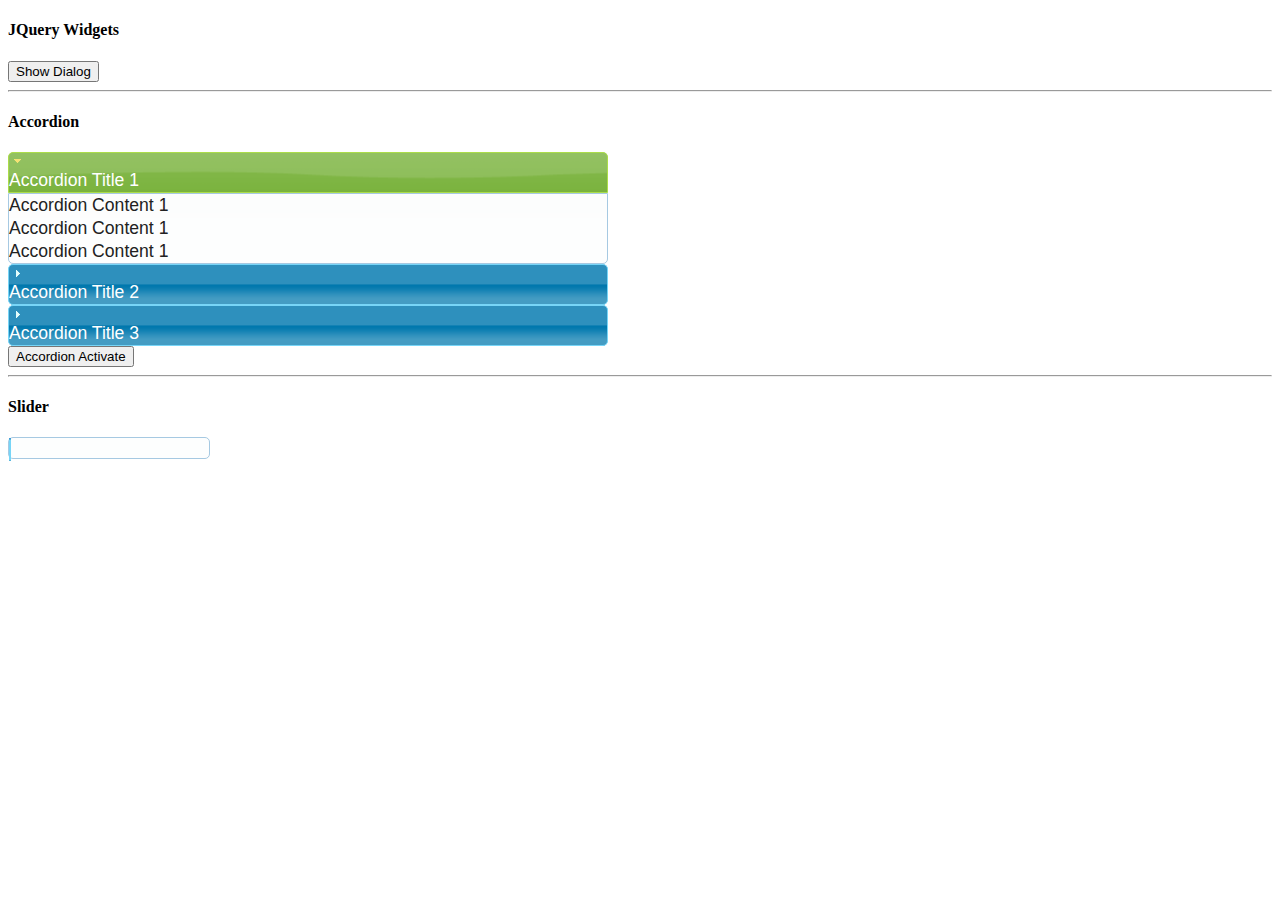
<file: index.html>
﻿<!DOCTYPE html PUBLIC "-//W3C//DTD XHTML 1.0 Transitional//EN" "http://www.w3.org/TR/xhtml1/DTD/xhtml1-transitional.dtd">
<html xmlns="http://www.w3.org/1999/xhtml" >
<head>
    <title>JQuery Tests</title>

    <!--JQuery-->
    <script src="js/JQuery/jquery-1.7.2.min.js" type="text/javascript"></script>
    <script src="js/JQuery/jquery-ui-1.8.20.custom.min.js" type="text/javascript"></script>
    <link href="Themes/Start/jquery-ui-1.8.20.custom.css" rel="stylesheet" type="text/css" />

    <!-- JQGrid -->
    <script src="js/JQGrid/i18n/grid.locale-en.js" type="text/javascript"></script> <!-- Needs to load BEFORE JQGrid js file -->
    <script src="js/JQGrid/jquery.jqGrid.min.js" type="text/javascript"></script>
    <link href="css/JQGrid/ui.jqgrid.css" rel="stylesheet" type="text/css" />

    <!-- Custom Settings -->
    <script src="js/Custom/UISettings.js" type="text/javascript"></script>

    <script type="text/javascript">
        // a.k.a. "Page_Load"
        $(document).ready(
            function () {

                var modalDialogOption = UISettings.JQueryUI.ModalDialogOption;
                modalDialogOption.title = "Test Dialog Title";
                modalDialogOption.buttons = [
                                    {
                                        text: "Ok"
                                        , click: function () { $(this).dialog("close"); }
                                    }
                                    , {
                                        style: "margin-left: 5px;"
                                        , text: "Shuffle"
                                        , click: function () { $(this).html("Shuffle!"); }
                                    }
                                    ];

                $("#divDialog").dialog(modalDialogOption);


                $("#buttonShowDialog").click(
                    function (sender) {
                        $("#divDialog").dialog("open");
                    }
                );

                $("#divAccordion").accordion();
                $("#divAccordion").accordion("option",
                                                    {
                                                        animated: "bounceslide"
                                                        , collapsible: true
                                                    }
                                            );


                $("#buttonAccordionActivate").click(
                    function (sender) {
                        $("#divAccordion").accordion("activate", 1);
                    }
                );

                $("#divSlider").slider({
                    orientation: "horizontal",
                    range: "min",
                    max: 255
                });

            } // end Page_Load function
        );
    </script>
</head>
<body>
    <h4>JQuery Widgets</h4>    
    <input id="buttonShowDialog" type="button" value="Show Dialog" />
    <!--Hidden off the page -->
    <div id="divDialog">
        This text will go in the dialog
    </div>

    <hr />

    <h4>Accordion</h4>
    <div id="divAccordion" style="width:600px;">
        <h4>Accordion Title 1</h4>
        <div>
            Accordion Content 1<br />
            Accordion Content 1<br />
            Accordion Content 1<br />
        </div>
        <h4>Accordion Title 2</h4>
        <div>
            Accordion Content 2<br />
            Accordion Content 2<br />
            Accordion Content 2<br />
        </div>
        <h4>Accordion Title 3</h4>
        <div>
            Accordion Content 3<br />
            Accordion Content 3<br />
            Accordion Content 3<br />
        </div>
    </div>
    <input id="buttonAccordionActivate" type="button" value="Accordion Activate" />

<hr />
<h4>Slider</h4>

    <div id="divSlider" style="width: 200px; height:20px;">
    </div>

</body>
</html>
</file>
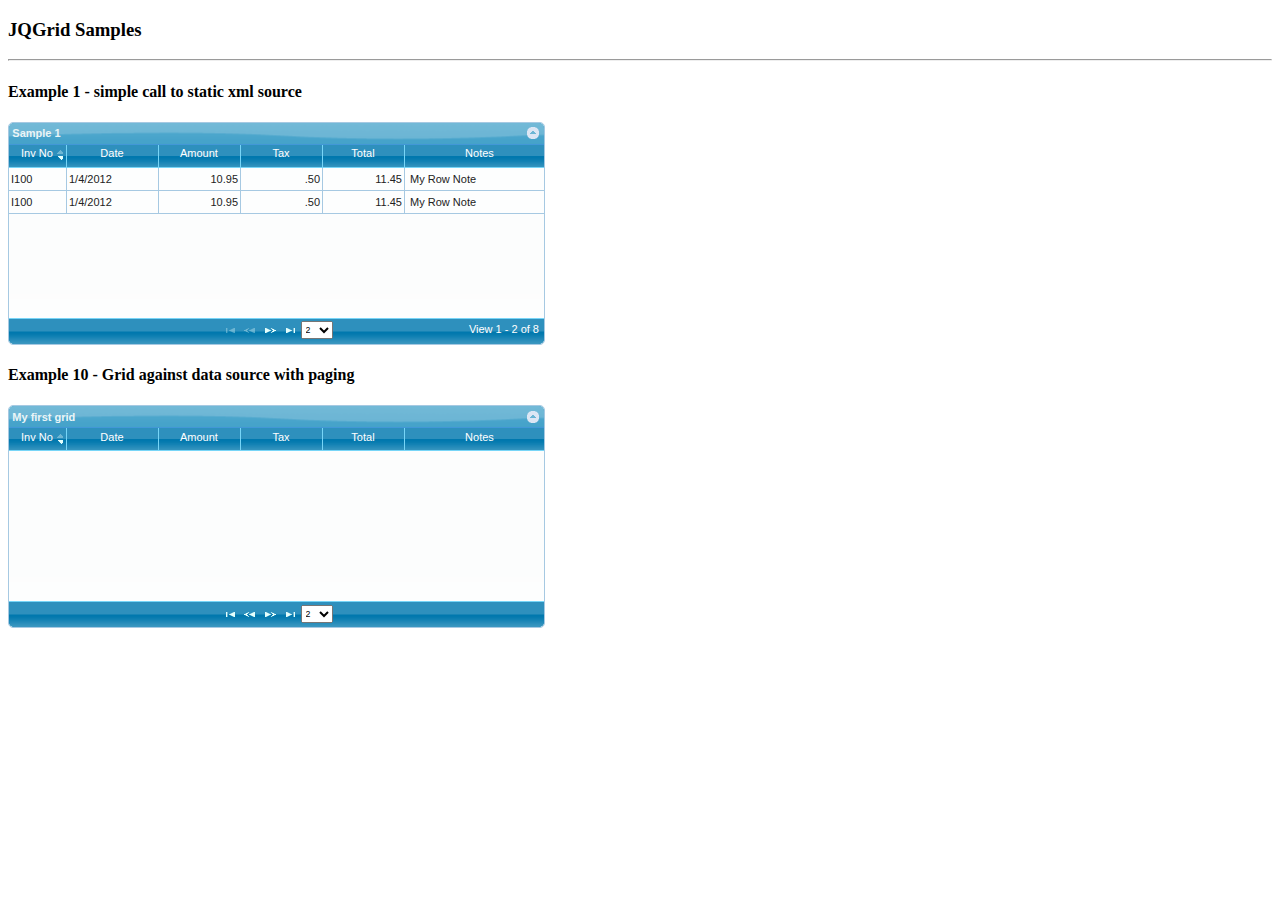
<file: JQGrid.html>
﻿<!DOCTYPE html PUBLIC "-//W3C//DTD XHTML 1.0 Transitional//EN" "http://www.w3.org/TR/xhtml1/DTD/xhtml1-transitional.dtd">

<html xmlns="http://www.w3.org/1999/xhtml">
<head>
    <title>JQGrid Tests</title>

    <!--JQuery-->
    <script src="js/JQuery/jquery-1.7.2.min.js" type="text/javascript"></script>
    <script src="js/JQuery/jquery-ui-1.8.20.custom.min.js" type="text/javascript"></script>
    <link href="Themes/Start/jquery-ui-1.8.20.custom.css" rel="stylesheet" type="text/css" />

    <!-- JQGrid -->
    <script src="js/JQGrid/i18n/grid.locale-en.js" type="text/javascript"></script> <!-- Needs to load BEFORE JQGrid js file -->
    <script src="js/JQGrid/jquery.jqGrid.min.js" type="text/javascript"></script>
    <link href="css/JQGrid/ui.jqgrid.css" rel="stylesheet" type="text/css" />

    <!-- Custom Settings -->
    <script src="js/Custom/UISettings.js" type="text/javascript"></script>

    <script type="text/javascript">
        // a.k.a. "Page_Load"
        $(document).ready(
            function () {

                // Sample 1
                $("#tableJQGRidSample1").jqGrid(
                    {
                        url: 'Data/JQGrid_SampleData_AlreadyWrapped.xml',
                        //url: 'GridData.ashx',
                        datatype: 'xml',
                        mtype: 'GET',
                        colNames: ['Inv No', 'Date', 'Amount', 'Tax', 'Total', 'Notes'],
                        colModel: [
                                      { name: 'invid', index: 'invid', width: 55 },
                                      { name: 'invdate', index: 'invdate', width: 90 },
                                      { name: 'amount', index: 'amount', width: 80, align: 'right' },
                                      { name: 'tax', index: 'tax', width: 80, align: 'right' },
                                      { name: 'total', index: 'total', width: 80, align: 'right' },
                                      { name: 'note', index: 'note', width: 150, sortable: false }
                                    ],
                        pager: '#divJQGRidSample1Pager',
                        pginput: false, // don't let them input the page
                        pgbuttons: true, // don't let them page
                        pagerpos: 'center',
                        rowNum: 2,
                        rowList: [2, 5, 10, 50],
                        sortname: 'invid',
                        sortorder: 'desc',
                        viewrecords: true, // display "view 1-4 out of 8
                        gridview: false, // if true, loads all data at once but doesn't fire row_loaded events
                        caption: 'Sample 1'
                    }
                );

                $("#tableJQGrid").jqGrid(
                    {
                        //url: 'Data/JQGrid_SampleData.xml',
                        url: 'GridData.ashx',
                        datatype: 'xml',
                        mtype: 'GET',
                        colNames: ['Inv No', 'Date', 'Amount', 'Tax', 'Total', 'Notes'],
                        colModel: [
                                      { name: 'invid', index: 'invid', width: 55 },
                                      { name: 'invdate', index: 'invdate', width: 90 },
                                      { name: 'amount', index: 'amount', width: 80, align: 'right' },
                                      { name: 'tax', index: 'tax', width: 80, align: 'right' },
                                      { name: 'total', index: 'total', width: 80, align: 'right' },
                                      { name: 'note', index: 'note', width: 150, sortable: false }
                                    ],
                        pager: '#divJQGridPager',
                        pginput: false, // don't let them input the page
                        pgbuttons: true, // don't let them page
                        pagerpos: 'center',
                        rowNum: 2,
                        rowList: [2, 5, 10, 50],
                        sortname: 'invid',
                        sortorder: 'desc',
                        viewrecords: true,
                        gridview: true,
                        caption: 'My first grid'
                    }
                );

                //$("#divJQGridPager_center").find("td").children().append("Hello world");

            } // end Page_Load function
        );
    </script>
</head>
<body>
    <h3> JQGrid Samples</h3>
    <hr />
    <h4>Example 1 - simple call to static xml source</h4>
        <table id="tableJQGRidSample1"><tr><td/></tr></table> 
        <div id="divJQGRidSample1Pager"></div>
    

    <h4>Example 10 - Grid against data source with paging</h4>
    <table id="tableJQGrid"><tr><td/></tr></table> 
    <div id="divJQGridPager"></div>
</body>
</html>
</file>
<file: css/JQGrid/ui.jqgrid.css>
/*Grid*/
.ui-jqgrid {position: relative; font-size:11px;}
.ui-jqgrid .ui-jqgrid-view {position: relative;left:0px; top: 0px; padding: .0em;}
/* caption*/
.ui-jqgrid .ui-jqgrid-titlebar {padding: .3em .2em .2em .3em; position: relative; border-left: 0px none;border-right: 0px none; border-top: 0px none;}
.ui-jqgrid .ui-jqgrid-title { float: left; margin: .1em 0 .2em; }
.ui-jqgrid .ui-jqgrid-titlebar-close { position: absolute;top: 50%; width: 19px; margin: -10px 0 0 0; padding: 1px; height:18px;}.ui-jqgrid .ui-jqgrid-titlebar-close span { display: block; margin: 1px; }
.ui-jqgrid .ui-jqgrid-titlebar-close:hover { padding: 0; }
/* header*/
.ui-jqgrid .ui-jqgrid-hdiv {position: relative; margin: 0em;padding: 0em; overflow-x: hidden; border-left: 0px none !important; border-top : 0px none !important; border-right : 0px none !important;}
.ui-jqgrid .ui-jqgrid-hbox {float: left; padding-right: 20px;}
.ui-jqgrid .ui-jqgrid-htable {table-layout:fixed;margin:0em;}
.ui-jqgrid .ui-jqgrid-htable th {height:22px;padding: 0 2px 0 2px;}
.ui-jqgrid .ui-jqgrid-htable th div {overflow: hidden; position:relative; height:17px;}
.ui-th-column, .ui-jqgrid .ui-jqgrid-htable th.ui-th-column {overflow: hidden;white-space: nowrap;text-align:center;border-top : 0px none;border-bottom : 0px none;}
.ui-th-ltr, .ui-jqgrid .ui-jqgrid-htable th.ui-th-ltr {border-left : 0px none;}
.ui-th-rtl, .ui-jqgrid .ui-jqgrid-htable th.ui-th-rtl {border-right : 0px none;}
.ui-first-th-ltr {border-right: 1px solid; }
.ui-first-th-rtl {border-left: 1px solid; }
.ui-jqgrid .ui-th-div-ie {white-space: nowrap; zoom :1; height:17px;}
.ui-jqgrid .ui-jqgrid-resize {height:20px !important;position: relative; cursor :e-resize;display: inline;overflow: hidden;}
.ui-jqgrid .ui-grid-ico-sort {overflow:hidden;position:absolute;display:inline; cursor: pointer !important;}
.ui-jqgrid .ui-icon-asc {margin-top:-3px; height:12px;}
.ui-jqgrid .ui-icon-desc {margin-top:3px;height:12px;}
.ui-jqgrid .ui-i-asc {margin-top:0px;height:16px;}
.ui-jqgrid .ui-i-desc {margin-top:0px;margin-left:13px;height:16px;}
.ui-jqgrid .ui-jqgrid-sortable {cursor:pointer;}
.ui-jqgrid tr.ui-search-toolbar th { border-top-width: 1px !important; border-top-color: inherit !important; border-top-style: ridge !important }
tr.ui-search-toolbar input {margin: 1px 0px 0px 0px}
tr.ui-search-toolbar select {margin: 1px 0px 0px 0px}
/* body */ 
.ui-jqgrid .ui-jqgrid-bdiv {position: relative; margin: 0em; padding:0; overflow: auto; text-align:left;}
.ui-jqgrid .ui-jqgrid-btable {table-layout:fixed; margin:0em; outline-style: none; }
.ui-jqgrid tr.jqgrow { outline-style: none; }
.ui-jqgrid tr.jqgroup { outline-style: none; }
.ui-jqgrid tr.jqgrow td {font-weight: normal; overflow: hidden; white-space: pre; height: 22px;padding: 0 2px 0 2px;border-bottom-width: 1px; border-bottom-color: inherit; border-bottom-style: solid;}
.ui-jqgrid tr.jqgfirstrow td {padding: 0 2px 0 2px;border-right-width: 1px; border-right-style: solid;}
.ui-jqgrid tr.jqgroup td {font-weight: normal; overflow: hidden; white-space: pre; height: 22px;padding: 0 2px 0 2px;border-bottom-width: 1px; border-bottom-color: inherit; border-bottom-style: solid;}
.ui-jqgrid tr.jqfoot td {font-weight: bold; overflow: hidden; white-space: pre; height: 22px;padding: 0 2px 0 2px;border-bottom-width: 1px; border-bottom-color: inherit; border-bottom-style: solid;}
.ui-jqgrid tr.ui-row-ltr td {text-align:left;border-right-width: 1px; border-right-color: inherit; border-right-style: solid;}
.ui-jqgrid tr.ui-row-rtl td {text-align:right;border-left-width: 1px; border-left-color: inherit; border-left-style: solid;}
.ui-jqgrid td.jqgrid-rownum { padding: 0 2px 0 2px; margin: 0px; border: 0px none;}
.ui-jqgrid .ui-jqgrid-resize-mark { width:2px; left:0; background-color:#777; cursor: e-resize; cursor: col-resize; position:absolute; top:0; height:100px; overflow:hidden; display:none; border:0 none; z-index: 99999;}
/* footer */
.ui-jqgrid .ui-jqgrid-sdiv {position: relative; margin: 0em;padding: 0em; overflow: hidden; border-left: 0px none !important; border-top : 0px none !important; border-right : 0px none !important;}
.ui-jqgrid .ui-jqgrid-ftable {table-layout:fixed; margin-bottom:0em;}
.ui-jqgrid tr.footrow td {font-weight: bold; overflow: hidden; white-space:nowrap; height: 21px;padding: 0 2px 0 2px;border-top-width: 1px; border-top-color: inherit; border-top-style: solid;}
.ui-jqgrid tr.footrow-ltr td {text-align:left;border-right-width: 1px; border-right-color: inherit; border-right-style: solid;}
.ui-jqgrid tr.footrow-rtl td {text-align:right;border-left-width: 1px; border-left-color: inherit; border-left-style: solid;}
/* Pager*/
.ui-jqgrid .ui-jqgrid-pager { border-left: 0px none !important;border-right: 0px none !important; border-bottom: 0px none !important; margin: 0px !important; padding: 0px !important; position: relative; height: 25px;white-space: nowrap;overflow: hidden;}
.ui-jqgrid .ui-pager-control {position: relative;}
.ui-jqgrid .ui-pg-table {position: relative; padding-bottom:2px; width:auto; margin: 0em;}
.ui-jqgrid .ui-pg-table td {font-weight:normal; vertical-align:middle; padding:1px;}
.ui-jqgrid .ui-pg-button  { height:19px !important;}
.ui-jqgrid .ui-pg-button span { display: block; margin: 1px; float:left;}
.ui-jqgrid .ui-pg-button:hover { padding: 0px; }
.ui-jqgrid .ui-state-disabled:hover {padding:1px;}
.ui-jqgrid .ui-pg-input { height:13px;font-size:.8em; margin: 0em;}
.ui-jqgrid .ui-pg-selbox {font-size:.8em; line-height:18px; display:block; height:18px; margin: 0em;}
.ui-jqgrid .ui-separator {height: 18px; border-left: 1px solid #ccc ; border-right: 1px solid #ccc ; margin: 1px; float: right;}
.ui-jqgrid .ui-paging-info {font-weight: normal;height:19px; margin-top:3px;margin-right:4px;}
.ui-jqgrid .ui-jqgrid-pager .ui-pg-div {padding:1px 0;float:left;position:relative;}
.ui-jqgrid .ui-jqgrid-pager .ui-pg-button { cursor:pointer; }
.ui-jqgrid .ui-jqgrid-pager .ui-pg-div  span.ui-icon {float:left;margin:0 2px;}
.ui-jqgrid td input, .ui-jqgrid td select .ui-jqgrid td textarea { margin: 0em;}
.ui-jqgrid td textarea {width:auto;height:auto;}
.ui-jqgrid .ui-jqgrid-toppager {border-left: 0px none !important;border-right: 0px none !important; border-top: 0px none !important; margin: 0px !important; padding: 0px !important; position: relative; height: 25px !important;white-space: nowrap;overflow: hidden;}
.ui-jqgrid .ui-jqgrid-toppager .ui-pg-div {padding:1px 0;float:left;position:relative;}
.ui-jqgrid .ui-jqgrid-toppager .ui-pg-button { cursor:pointer; }
.ui-jqgrid .ui-jqgrid-toppager .ui-pg-div  span.ui-icon {float:left;margin:0 2px;}
/*subgrid*/
.ui-jqgrid .ui-jqgrid-btable .ui-sgcollapsed span {display: block;}
.ui-jqgrid .ui-subgrid {margin:0em;padding:0em; width:100%;}
.ui-jqgrid .ui-subgrid table {table-layout: fixed;}
.ui-jqgrid .ui-subgrid tr.ui-subtblcell td {height:18px;border-right-width: 1px; border-right-color: inherit; border-right-style: solid;border-bottom-width: 1px; border-bottom-color: inherit; border-bottom-style: solid;}
.ui-jqgrid .ui-subgrid td.subgrid-data {border-top:  0px none !important;}
.ui-jqgrid .ui-subgrid td.subgrid-cell {border-width: 0px 0px 1px 0px;}
.ui-jqgrid .ui-th-subgrid {height:20px;}
/* loading */
.ui-jqgrid .loading {position: absolute; top: 45%;left: 45%;width: auto;z-index:101;padding: 6px; margin: 5px;text-align: center;font-weight: bold;display: none;border-width: 2px !important;}
.ui-jqgrid .jqgrid-overlay {display:none;z-index:100;}
* html .jqgrid-overlay {width: expression(this.parentNode.offsetWidth+'px');height: expression(this.parentNode.offsetHeight+'px');}
* .jqgrid-overlay iframe {position:absolute;top:0;left:0;z-index:-1;width: expression(this.parentNode.offsetWidth+'px');height: expression(this.parentNode.offsetHeight+'px');}
/* end loading div */
/* toolbar */
.ui-jqgrid .ui-userdata {border-left: 0px none;	border-right: 0px none;	height : 21px;overflow: hidden;	}
/*Modal Window */
.ui-jqdialog { display: none; width: 300px; position: absolute; padding: .2em; font-size:11px; overflow:visible;}
.ui-jqdialog .ui-jqdialog-titlebar { padding: .3em .2em; position: relative;  }
.ui-jqdialog .ui-jqdialog-title { margin: .1em 0 .2em; } 
.ui-jqdialog .ui-jqdialog-titlebar-close { position: absolute;  top: 50%; width: 19px; margin: -10px 0 0 0; padding: 1px; height: 18px; }

.ui-jqdialog .ui-jqdialog-titlebar-close span { display: block; margin: 1px; }
.ui-jqdialog .ui-jqdialog-titlebar-close:hover, .ui-jqdialog .ui-jqdialog-titlebar-close:focus { padding: 0; }
.ui-jqdialog-content, .ui-jqdialog .ui-jqdialog-content { border: 0; padding: .3em .2em; background: none; height:auto;}
.ui-jqdialog .ui-jqconfirm {padding: .4em 1em; border-width:3px;position:absolute;bottom:10px;right:10px;overflow:visible;display:none;height:80px;width:220px;text-align:center;}
/* end Modal window*/
/* Form edit */
.ui-jqdialog-content .FormGrid {margin: 0px;}
.ui-jqdialog-content .EditTable { width: 100%; margin-bottom:0em;}
.ui-jqdialog-content .DelTable { width: 100%; margin-bottom:0em;}
.EditTable td input, .EditTable td select, .EditTable td textarea {margin: 0em;}
.EditTable td textarea { width:auto; height:auto;}
.ui-jqdialog-content td.EditButton {text-align: right;border-top: 0px none;border-left: 0px none;border-right: 0px none; padding-bottom:5px; padding-top:5px;}
.ui-jqdialog-content td.navButton {text-align: center; border-left: 0px none;border-top: 0px none;border-right: 0px none; padding-bottom:5px; padding-top:5px;}
.ui-jqdialog-content input.FormElement {padding:.3em}
.ui-jqdialog-content .data-line {padding-top:.1em;border: 0px none;}

.ui-jqdialog-content .CaptionTD {vertical-align: middle;border: 0px none; padding: 2px;white-space: nowrap;}
.ui-jqdialog-content .DataTD {padding: 2px; border: 0px none; vertical-align: top;}
.ui-jqdialog-content .form-view-data {white-space:pre}
.fm-button { display: inline-block; margin:0 4px 0 0; padding: .4em .5em; text-decoration:none !important; cursor:pointer; position: relative; text-align: center; zoom: 1; }
.fm-button-icon-left { padding-left: 1.9em; }
.fm-button-icon-right { padding-right: 1.9em; }
.fm-button-icon-left .ui-icon { right: auto; left: .2em; margin-left: 0; position: absolute; top: 50%; margin-top: -8px; }
.fm-button-icon-right .ui-icon { left: auto; right: .2em; margin-left: 0; position: absolute; top: 50%; margin-top: -8px;}
#nData, #pData { float: left; margin:3px;padding: 0; width: 15px; }
/* End Eorm edit */
/*.ui-jqgrid .edit-cell {}*/
.ui-jqgrid .selected-row, div.ui-jqgrid .selected-row td {font-style : normal;border-left: 0px none;}
/* inline edit actions button*/
.ui-inline-del.ui-state-hover span, .ui-inline-edit.ui-state-hover span,
.ui-inline-save.ui-state-hover span, .ui-inline-cancel.ui-state-hover span {
    margin: -1px;
}
/* Tree Grid */
.ui-jqgrid .tree-wrap {float: left; position: relative;height: 18px;white-space: nowrap;overflow: hidden;}
.ui-jqgrid .tree-minus {position: absolute; height: 18px; width: 18px; overflow: hidden;}
.ui-jqgrid .tree-plus {position: absolute;	height: 18px; width: 18px;	overflow: hidden;}
.ui-jqgrid .tree-leaf {position: absolute;	height: 18px; width: 18px;overflow: hidden;}
.ui-jqgrid .treeclick {cursor: pointer;}
/* moda dialog */
* iframe.jqm {position:absolute;top:0;left:0;z-index:-1;width: expression(this.parentNode.offsetWidth+'px');height: expression(this.parentNode.offsetHeight+'px');}
.ui-jqgrid-dnd tr td {border-right-width: 1px; border-right-color: inherit; border-right-style: solid; height:20px}
/* RTL Support */
.ui-jqgrid .ui-jqgrid-title-rtl {float:right;margin: .1em 0 .2em; }
.ui-jqgrid .ui-jqgrid-hbox-rtl {float: right; padding-left: 20px;}
.ui-jqgrid .ui-jqgrid-resize-ltr {float: right;margin: -2px -2px -2px 0px;}
.ui-jqgrid .ui-jqgrid-resize-rtl {float: left;margin: -2px 0px -1px -3px;}
.ui-jqgrid .ui-sort-rtl {left:0px;}
.ui-jqgrid .tree-wrap-ltr {float: left;}
.ui-jqgrid .tree-wrap-rtl {float: right;}
.ui-jqgrid .ui-ellipsis {text-overflow:ellipsis;}
</file>
